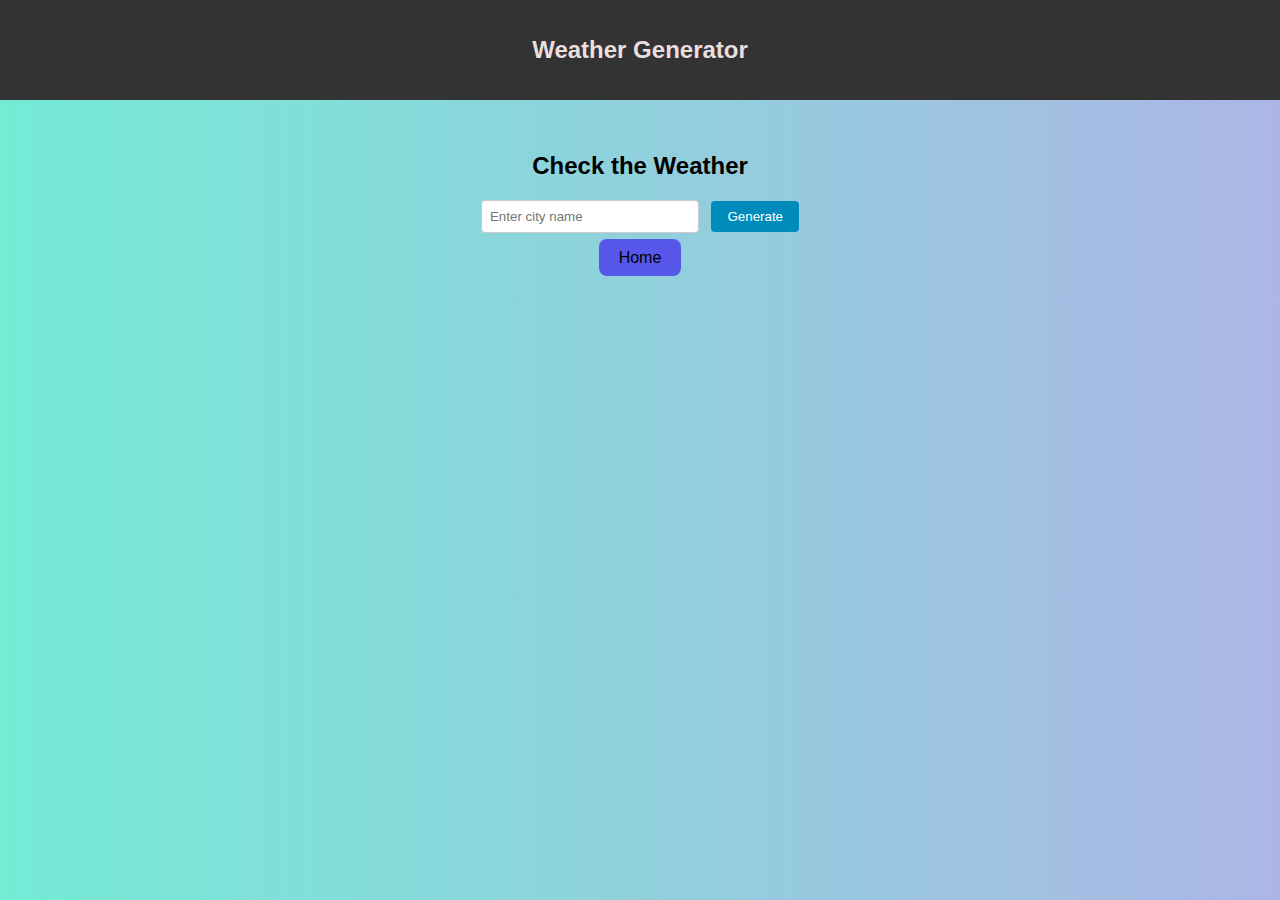
<file: weather.html>
<!DOCTYPE html>
<html lang="en">
<head>
  <meta charset="UTF-8" />
  <meta name="viewport" content="width=device-width, initial-scale=1.0"/>
  <title>Weather Generator</title>
  <link rel="stylesheet" href="./style.css">
  <link rel="icon" href="favicon.ico" type="image/x-icon" />
</head>
<body>
  <div class="nav">
    <h2 text-color="None
"><a href="./index.html">Weather Generator</a></h2>
  </div>
  
  <div class="section">
    <h2>Check the Weather</h2> 
    <div class="input-container">
      <input id="input" type="text" placeholder="Enter city name">  
      <button id="generate-btn">Generate</button>  
    </div>
    <div id="weather-result"></div>
    <div><a href="./index.html" style="background-color: rgb(87, 87, 234); color: black; padding: 10px 20px; border-radius: 8px; text-decoration: none;">Home</a></div>
  </div>


  <script>
    document.getElementById("generate-btn").addEventListener("click", getWeather);

    async function getWeather() {
      const userInput = document.querySelector('#input').value.trim();

      if (!userInput) {
        alert("⚠️ Please provide a valid city name");
        return;
      }

      const apiKey = '8dc68499cc23dc253c916fb0f9d4c07c';
      const url = `https://api.openweathermap.org/data/2.5/weather?q=${encodeURIComponent(userInput)}&appid=${apiKey}&units=metric`;

      try {
        const response = await fetch(url);

        if (!response.ok) {
          throw new Error("Network response was not ok");
        }

        const data = await response.json();

        if (data.cod !== 200) {
          alert("❌ Location not found. Please enter a valid city name.");
          return;
        }

        const iconCode = data.weather[0].icon;
        const iconUrl = `https://openweathermap.org/img/wn/${iconCode}@2x.png`;

        document.querySelector('#weather-result').innerHTML = `
          <div class="weather-card">
            <img src="${iconUrl}" alt="Weather Icon" class="weather-icon">
            <h3>${data.name}, ${data.sys.country}</h3>
            <p><strong>Condition:</strong> ${data.weather[0].description}</p>
            <p><strong>Temperature:</strong> ${data.main.temp}°C</p>
            <p><strong>Feels Like:</strong> ${data.main.feels_like}°C</p>
            <p><strong>Min:</strong> ${data.main.temp_min}°C | <strong>Max:</strong> ${data.main.temp_max}°C</p>
            <p><strong>Humidity:</strong> ${data.main.humidity}%</p>
            <p><strong>Wind Speed:</strong> ${data.wind.speed} m/s</p>
          </div>
        `;
      } catch (error) {
        alert("⚠️ An error occurred while fetching the weather data.");
        console.error("Fetch error:", error);
      }
    }
  </script>  
</body>
</html>
</file>
<file: style.css>
body {
  font-family: Arial, sans-serif;
  background: linear-gradient(to right, #74ebd5, #acb6e5);
  margin: 0;
  padding: 0;
  text-align: center;
}
.nav h2 a {
  text-decoration: none;
  color: rgb(234, 222, 222);
}

.nav {
  background-color: #333;
  color: white;
  padding: 1rem;
}

.section {
  padding: 2rem;
}

.input-container {
  margin: 1rem 0;
}

input {
  padding: 0.5rem;
  width: 200px;
  border-radius: 4px;
  border: 1px solid #ccc;
}

button {
  padding: 0.5rem 1rem;
  margin-left: 0.5rem;
  background-color: #008CBA;
  color: white;
  border: none;
  border-radius: 4px;
  cursor: pointer;
}

button:hover {
  background-color: #005f6b;
}

.weather-card {
  background-color: white;
  display: inline-block;
  padding: 1.5rem;
  margin-top: 1rem;
  border-radius: 10px;
  box-shadow: 0 2px 8px rgba(0,0,0,0.2);
  text-align: left;
}

.weather-icon {
  width: 80px;
  height: 80px;
}
.home{
  border: 2px solid black;
  text-decoration: none;
}
</file>
